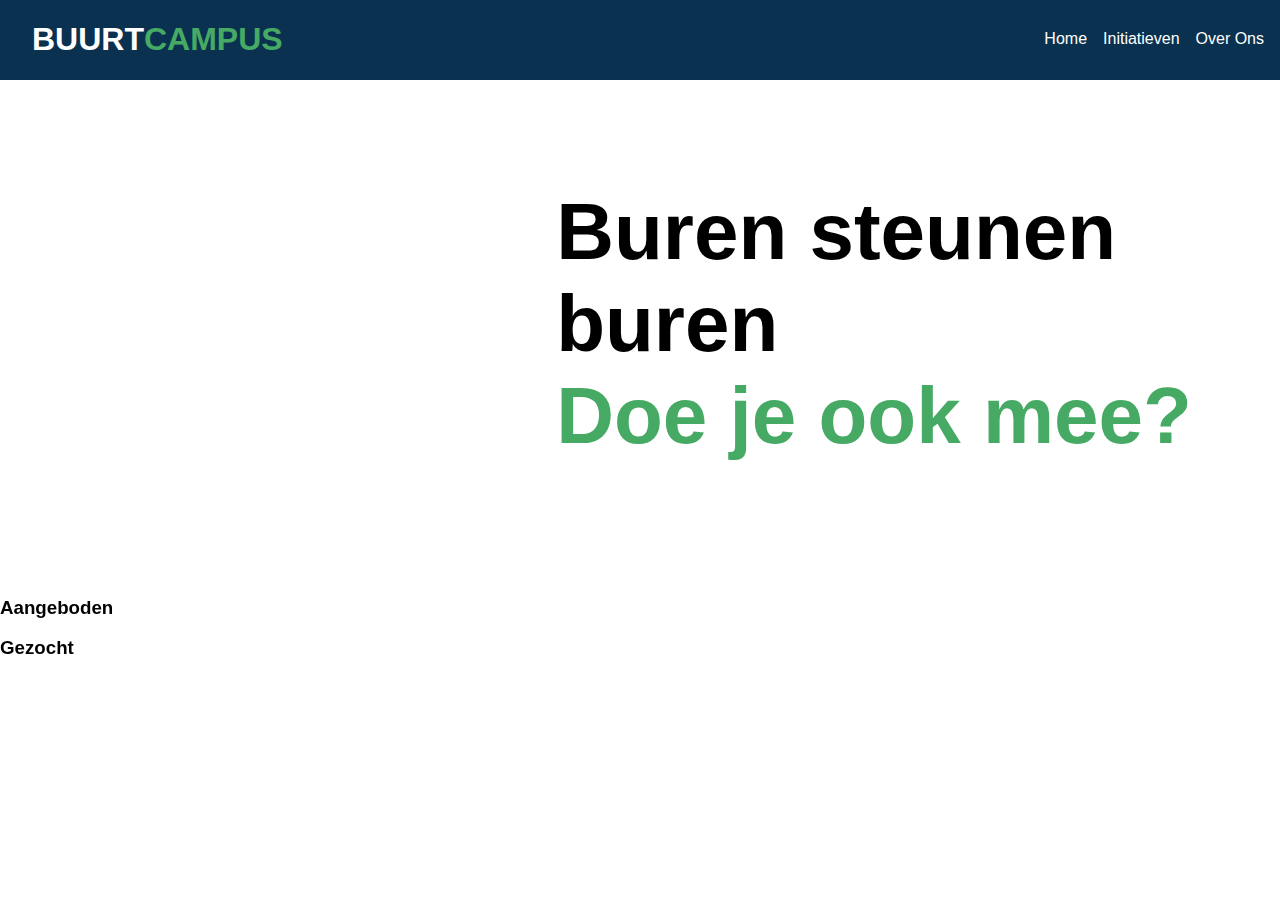
<file: index.html>
<!DOCTYPE html>
<html lang="nl">
<head>
    <meta charset="UTF-8">
    <meta name="viewport" content="width=device-width, initial-scale=1.0">
    <title>Buurtcampus</title>
    <link rel="stylesheet" href="style.css">  
</head>
<body>
    <header>
        <h1>Buurt<span>campus</span></h1>

        <ul>
            <li><a href="#">Home</a></li>
            <li><a href="initiatieven.html">Initiatieven</a></li>
            <li><a href="#">Over Ons</a></li>
        </ul>
        
        <button class="hamburger-menu">
            <img src="svgs/icons8-hamburger-100.png" alt="hamburger menu icoon">
        </button>
    </header>

    <main>
        <section class="front-content">
            <iframe src="https://www.google.com/maps/embed?pb=!1m18!1m12!1m3!1d2436.1865793981688!2d4.865917076671857!3d52.36703677202153!2m3!1f0!2f0!3f0!3m2!1i1024!2i768!4f13.1!3m3!1m2!1s0x47c609e01d4b189b%3A0xf3bfaa521febef29!2sDe%20Hallen%20Amsterdam!5e0!3m2!1snl!2snl!4v1702906396817!5m2!1snl!2snl" width="600" height="450" style="border:0;" allowfullscreen="" loading="lazy" referrerpolicy="no-referrer-when-downgrade"></iframe>
            <blockquote>
                <h2>
                    Buren steunen buren <br>
                    <span>
                        Doe je ook mee?
                    </span>
                </h2>
            </blockquote>
        </section>

        <section class="marketplace">
            <h3>Aangeboden</h3>
            <h3>Gezocht</h3>
        </section>

    </main>

    <footer>

    </footer>
    <script src="script2.js"></script>
</body>
</html>
</file>
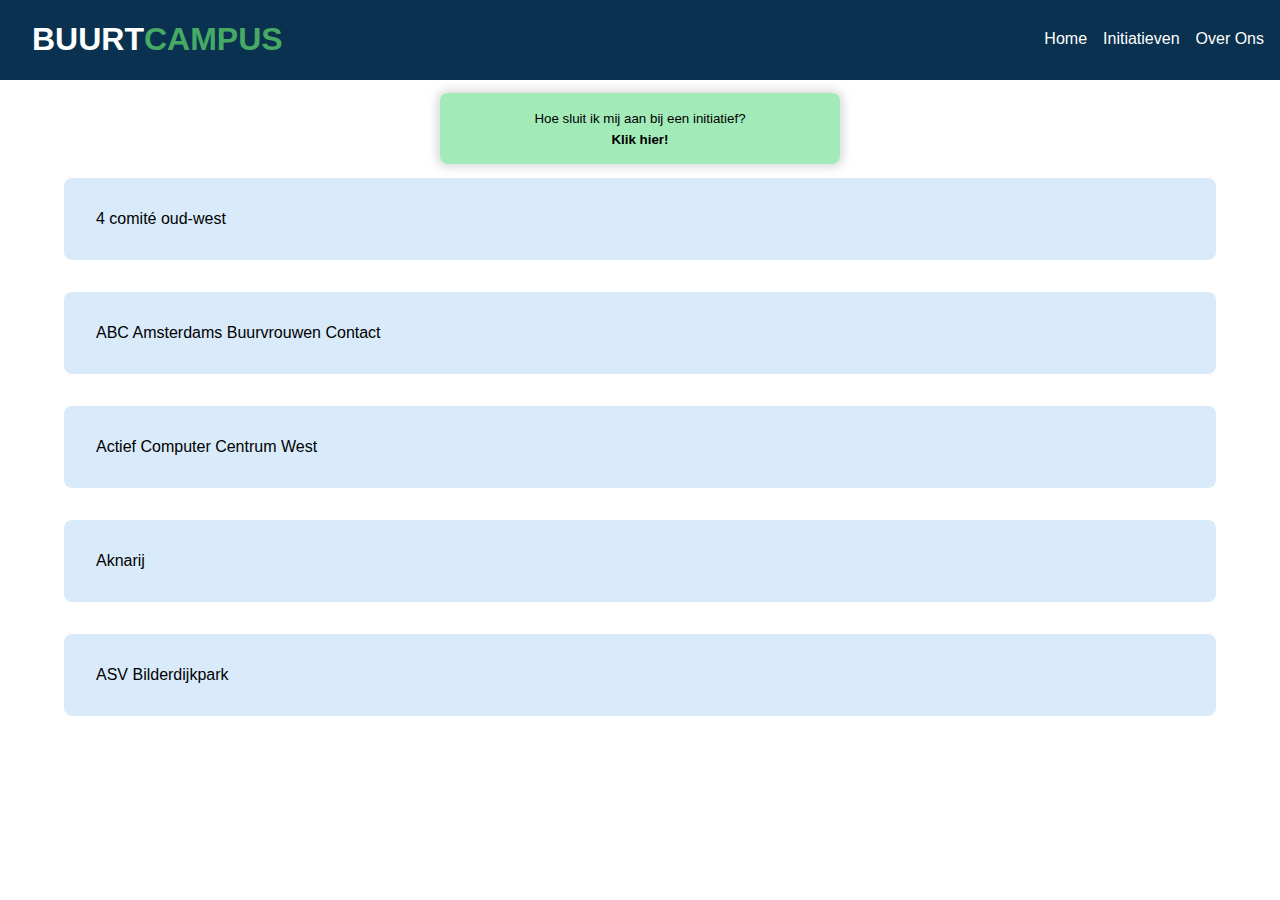
<file: initiatieven.html>
<!DOCTYPE html>
<html lang="nl">
<head>
    <meta charset="UTF-8">
    <meta name="viewport" content="width=device-width, initial-scale=1.0">
    <title>Buurtcampus</title>
    <link rel="stylesheet" href="style.css">  
</head>
<body>
    <header>
        <h1>Buurt<span>campus</span></h1>

        <ul>
            <li><a href="index.html">Home</a></li>
            <li><a href="#">Initiatieven</a></li>
            <li><a href="#">Over Ons</a></li>
        </ul>
        
        <button class="hamburger-menu">
          <img src="svgs/icons8-hamburger-100.png" alt="hamburger-menu-icon">
        </button>
    </header>

    <main>
        <button class="help-button">
            <p>Hoe sluit ik mij aan bij een initiatief?<br>
                <span>Klik hier!</span></p>
        </button>

        <section class="dialogs">
            <dialog class="step-guide">
                <h2>Stap 1</h2>
                <button class="close-button">&times;</button>
                <p>Kies een initiatief uit het overzicht</p>
                <button class="next-step">Volgende stap</button>
            </dialog>

            <dialog class="step-guide">
                <h2>Stap 2</h2>
                <button class="close-button">&times;</button>
                <p>Klik op de link onderaan</p>
                <button class="next-step">Volgende stap</button>
            </dialog>

            <dialog class="step-guide">
                <h2>Stap 3</h2>
                <button class="close-button">&times;</button>
                <p>Vul je gegevens in</p>
                <button class="next-step">Volgende stap</button>
            </dialog>

            <dialog class="step-guide">
                <h2>Stap 4</h2>
                <button class="close-button">&times;</button>
                <p>Meld je aan</p>
                <button class="next-step">Volgende stap</button>
            </dialog>

            <dialog class="step-guide">
                <h2>Stap 5</h2>
                <button class="close-button">&times;</button>
                <p>Je hebt je aangemeld!</p>
                <button class="next-step">Klaar</button>
            </dialog>
        </section>

        <section class="initiative-overview">
            <ul>
              <li>4 comité oud-west</li>
              <li>ABC Amsterdams Buurvrouwen Contact</li>
              <li>Actief Computer Centrum West</li>
              <li>Aknarij</li>
              <li>ASV Bilderdijkpark</li>
            </ul>
          </section>
    </main>

    <footer>

    </footer>
    <script src="script.js"></script>
</body>
</html>
</file>
<file: style.css>
* {
    box-sizing: border-box;
}

:root {
    --primary-color: #46aa64;
    --primary-color-lighter: #3dd36a7a;
    --secondary-color: #0a3250;
    --tertiaire-color: #ffffff;
    --main-font: "AvantGardeGothicMedium", arial, Helvetica, sans-serif;
    --box-shadow1: 0 0 0.6rem .15rem rgba(95, 95, 95, 0.237);
    --initiative-card-padding: 3em 0 3em 1em;
  }

body {
    font-family: var(--main-font);
    margin: 0;
}

header {
    display: flex;
    justify-content: space-between;
    background-color: var(--secondary-color);
    align-items: center;

    & h1 {
        color: var(--tertiaire-color);
        padding: 0 1em;
        text-transform: uppercase;
    }

    span {
        color: var(--primary-color);
    }

    ul {
        display: flex;
        list-style: none;
        gap: 1em;
        padding: 0 1em;
    }

    a {
        all: unset;
        color: var(--tertiaire-color);
    }

    a:hover {
        color: var(--primary-color);
        cursor: pointer;
    }

    a::after {
        content: "";
        width: 0%;
        height: 2px;
        background: var(--primary-color);
        border-radius: 5em;
        display: block;
        margin: auto;
        transition: 200ms;
    }

    a:hover::after {
        width: 100%;
    }

    button {
        display: none;
        border: none;
        background-color: transparent;
    }

    button img {
        width: 3em;
    }
}

/* begin homepagina */

.front-content {
    display: flex;
    padding: 1.5em;

    & iframe {
        border-radius: 1em;
    }

    h2 {
        font-size: 5em;
    }

    span {
        color: var(--primary-color);
    }
}

@media (max-width: 630px) {
    iframe {
        display: none;
    }

    .front-content h2 {
        padding: 0;
        margin: 0;
        font-size: 3.5em;
    }
}

/* einde homepagina */

/* begin initiatieven.html */

.help-button {
        display: flex;
        align-items: center;
        justify-content: center;
        font-family: var(--main-font);
        background-color: var(--primary-color-lighter);
        border-radius: .6em;
        border: none;
        box-shadow: var(--box-shadow1);
        line-height: 1.6;
        margin: 1em auto;

        & :hover {
            cursor: pointer;
        }

        span {
            font-weight: 600;
        }
}

/* Stappenplan styling */

::backdrop {
    backdrop-filter: blur(0.5em);
}

dialog {
    height: 20em;
    width: 20em;
    border: none;
    border-radius: 1em;
    
    & h2 {
        position: absolute;
        top: 0;
        padding: 0;
    }

    button.next-step {
        position: absolute;
        bottom: 1em;
        right: 1em;
        background-color: black;
        color: var(--tertiaire-color);
        border: none;
        padding: 0.5em 1em;
        border-radius: 1em;
    }

    button.next-step:hover {
        cursor: pointer;
    }

    p {
        position: absolute;
        top: 5em;
        padding: 0;
        color: rgb(65, 65, 65);
    }

    button.close-button {
        border: none;
        background: transparent;
        scale: 2;
        position: absolute;
        right: 1em;
    }

    button.close-button {
        cursor: pointer;
    }
}

/* Einde stappenplan styling */

/* Initiatieven overzicht */

.initiative-overview {
    margin: 0 auto;
    width: 90%;

    & ul {
        display: flex;
        flex-direction: column;
        list-style: none;
        margin: 0;
        padding: 0;
        gap: 2em;
    }

    li {
        background-color: rgb(217, 235, 250);
        padding: 2em;
        border-radius: 0.5em;
    }
}

/* Einde initiatieven overzicht */

@media (max-width: 630px) {
    .hamburger-menu {
        display: flex;
    }

    header ul {
        display: none;
    }
}

@media (min-width: 1200px) {
    .help-button {
        width: 30em;
    }

    dialog {
        height: 30em;
        width: 30em;

    & button {
        scale: 1.1;
    }
    }
}

/* einde initiatieven.html */
</file>
